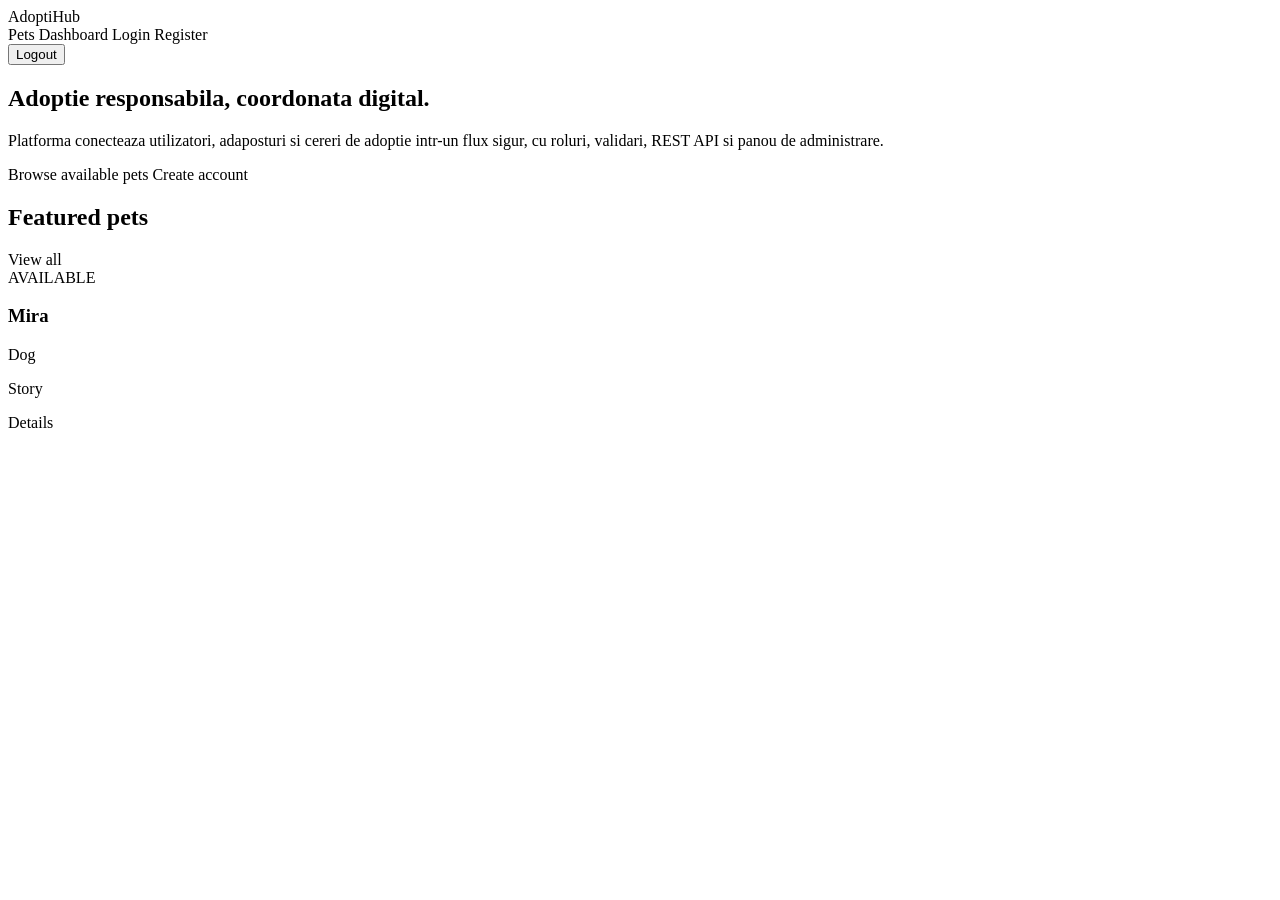
<file: pet-adoption-platform/src/main/resources/templates/index.html>
<!DOCTYPE html>
<html lang="en" xmlns:th="http://www.thymeleaf.org" xmlns:sec="http://www.thymeleaf.org/extras/spring-security">
<head>
    <meta charset="UTF-8">
    <meta name="viewport" content="width=device-width, initial-scale=1.0">
    <title>AdoptiHub</title>
    <link rel="stylesheet" th:href="@{/css/app.css}">
</head>
<body>
<header class="topbar">
    <a class="brand" th:href="@{/}">AdoptiHub</a>
    <nav class="nav">
        <a th:href="@{/pets}">Pets</a>
        <a sec:authorize="isAuthenticated()" th:href="@{/dashboard}">Dashboard</a>
        <a sec:authorize="isAnonymous()" th:href="@{/login}">Login</a>
        <a sec:authorize="isAnonymous()" class="btn secondary" th:href="@{/register}">Register</a>
        <form sec:authorize="isAuthenticated()" th:action="@{/logout}" method="post"><button class="btn secondary">Logout</button></form>
    </nav>
</header>
<section class="hero">
    <div class="hero-inner">
        <h1>Adoptie responsabila, coordonata digital.</h1>
        <p>Platforma conecteaza utilizatori, adaposturi si cereri de adoptie intr-un flux sigur, cu roluri, validari, REST API si panou de administrare.</p>
        <div class="actions">
            <a class="btn light" th:href="@{/pets}">Browse available pets</a>
            <a class="btn secondary" th:href="@{/register}">Create account</a>
        </div>
    </div>
</section>
<main class="container">
    <div class="section-title">
        <h2>Featured pets</h2>
        <a th:href="@{/pets}">View all</a>
    </div>
    <div class="grid">
        <article class="card" th:each="pet : ${pets}">
            <span class="badge" th:classappend="' status-' + ${pet.status}" th:text="${pet.status}">AVAILABLE</span>
            <h3 th:text="${pet.name}">Mira</h3>
            <p class="muted" th:text="${pet.species + ' / ' + pet.breed + ' / ' + pet.age + ' years'}">Dog</p>
            <p th:text="${pet.story}">Story</p>
            <a class="btn secondary" th:href="@{/pets/{id}(id=${pet.id})}">Details</a>
        </article>
    </div>
</main>
</body>
</html>
</file>
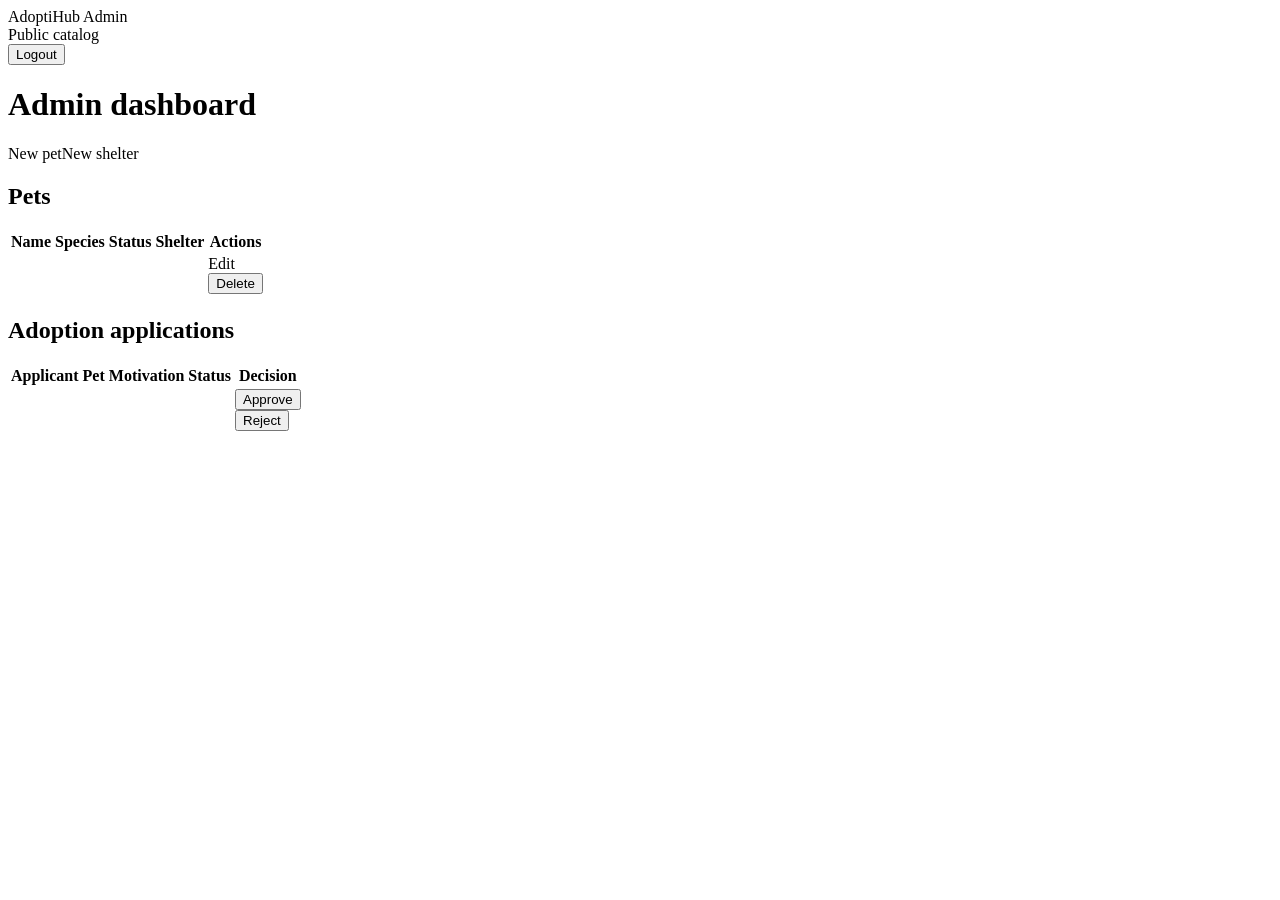
<file: pet-adoption-platform/src/main/resources/templates/admin/dashboard.html>
<!DOCTYPE html>
<html lang="en" xmlns:th="http://www.thymeleaf.org">
<head>
    <meta charset="UTF-8">
    <meta name="viewport" content="width=device-width, initial-scale=1.0">
    <title>Admin Dashboard - AdoptiHub</title>
    <link rel="stylesheet" th:href="@{/css/app.css}">
</head>
<body>
<header class="topbar"><a class="brand" th:href="@{/}">AdoptiHub Admin</a><nav class="nav"><a th:href="@{/pets}">Public catalog</a><form th:action="@{/logout}" method="post"><button class="btn secondary">Logout</button></form></nav></header>
<main class="container">
    <div class="alert success" th:if="${success}" th:text="${success}"></div>
    <div class="section-title"><h1>Admin dashboard</h1><div class="actions"><a class="btn" th:href="@{/admin/pets/new}">New pet</a><a class="btn secondary" th:href="@{/admin/shelters/new}">New shelter</a></div></div>
    <section class="card">
        <h2>Pets</h2>
        <table>
            <thead><tr><th>Name</th><th>Species</th><th>Status</th><th>Shelter</th><th>Actions</th></tr></thead>
            <tbody>
            <tr th:each="pet : ${pets}">
                <td th:text="${pet.name}"></td>
                <td th:text="${pet.species}"></td>
                <td><span class="badge" th:classappend="' status-' + ${pet.status}" th:text="${pet.status}"></span></td>
                <td th:text="${pet.shelter.name}"></td>
                <td class="actions"><a class="btn secondary" th:href="@{/admin/pets/{id}/edit(id=${pet.id})}">Edit</a><form th:action="@{/admin/pets/{id}/delete(id=${pet.id})}" method="post"><button class="btn danger">Delete</button></form></td>
            </tr>
            </tbody>
        </table>
    </section>
    <section class="card" style="margin-top:18px">
        <h2>Adoption applications</h2>
        <table>
            <thead><tr><th>Applicant</th><th>Pet</th><th>Motivation</th><th>Status</th><th>Decision</th></tr></thead>
            <tbody>
            <tr th:each="application : ${applications}">
                <td th:text="${application.applicant.username}"></td>
                <td th:text="${application.pet.name}"></td>
                <td th:text="${application.motivation}"></td>
                <td><span class="badge" th:classappend="' status-' + ${application.status}" th:text="${application.status}"></span></td>
                <td class="actions">
                    <form th:action="@{/admin/applications/{id}/APPROVED(id=${application.id})}" method="post"><button>Approve</button></form>
                    <form th:action="@{/admin/applications/{id}/REJECTED(id=${application.id})}" method="post"><button class="btn danger">Reject</button></form>
                </td>
            </tr>
            </tbody>
        </table>
    </section>
</main>
</body>
</html>
</file>
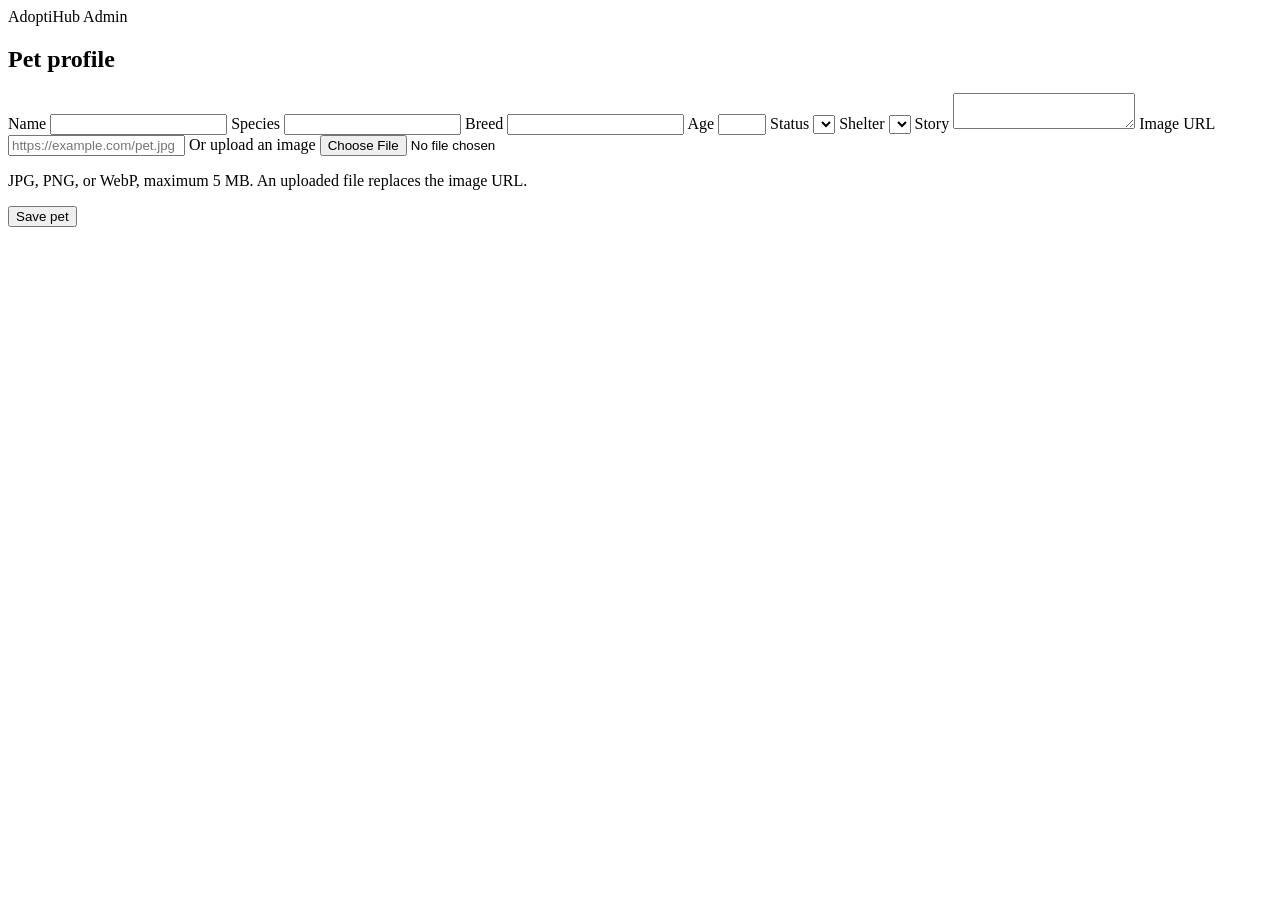
<file: pet-adoption-platform/src/main/resources/templates/admin/pet-form.html>
<!DOCTYPE html>
<html lang="en" xmlns:th="http://www.thymeleaf.org">
<head>
    <meta charset="UTF-8">
    <meta name="viewport" content="width=device-width, initial-scale=1.0">
    <title>Pet Form - AdoptiHub</title>
    <link rel="stylesheet" th:href="@{/css/app.css}">
</head>
<body>
<header class="topbar"><a class="brand" th:href="@{/dashboard}">AdoptiHub Admin</a></header>
<main class="container">
    <section class="card">
        <h1>Pet profile</h1>
        <form class="stack" th:action="@{/admin/pets}" th:object="${pet}" method="post" enctype="multipart/form-data">
            <input type="hidden" th:field="*{id}">
            <label>Name <input th:field="*{name}" required></label>
            <label>Species <input th:field="*{species}" required></label>
            <label>Breed <input th:field="*{breed}" required></label>
            <label>Age <input th:field="*{age}" type="number" min="0" max="30"></label>
            <label>Status <select th:field="*{status}"><option th:each="status : ${statuses}" th:value="${status}" th:text="${status}"></option></select></label>
            <label>Shelter <select th:field="*{shelter}"><option th:each="shelter : ${shelters}" th:value="${shelter.id}" th:text="${shelter.name}"></option></select></label>
            <label>Story <textarea th:field="*{story}" required></textarea></label>
            <label>Image URL <input type="url" th:field="*{imageUrl}" placeholder="https://example.com/pet.jpg"></label>
            <label>Or upload an image <input type="file" name="imageFile" accept="image/jpeg,image/png,image/webp"></label>
            <p class="muted">JPG, PNG, or WebP, maximum 5 MB. An uploaded file replaces the image URL.</p>
            <button>Save pet</button>
        </form>
    </section>
</main>
</body>
</html>
</file>
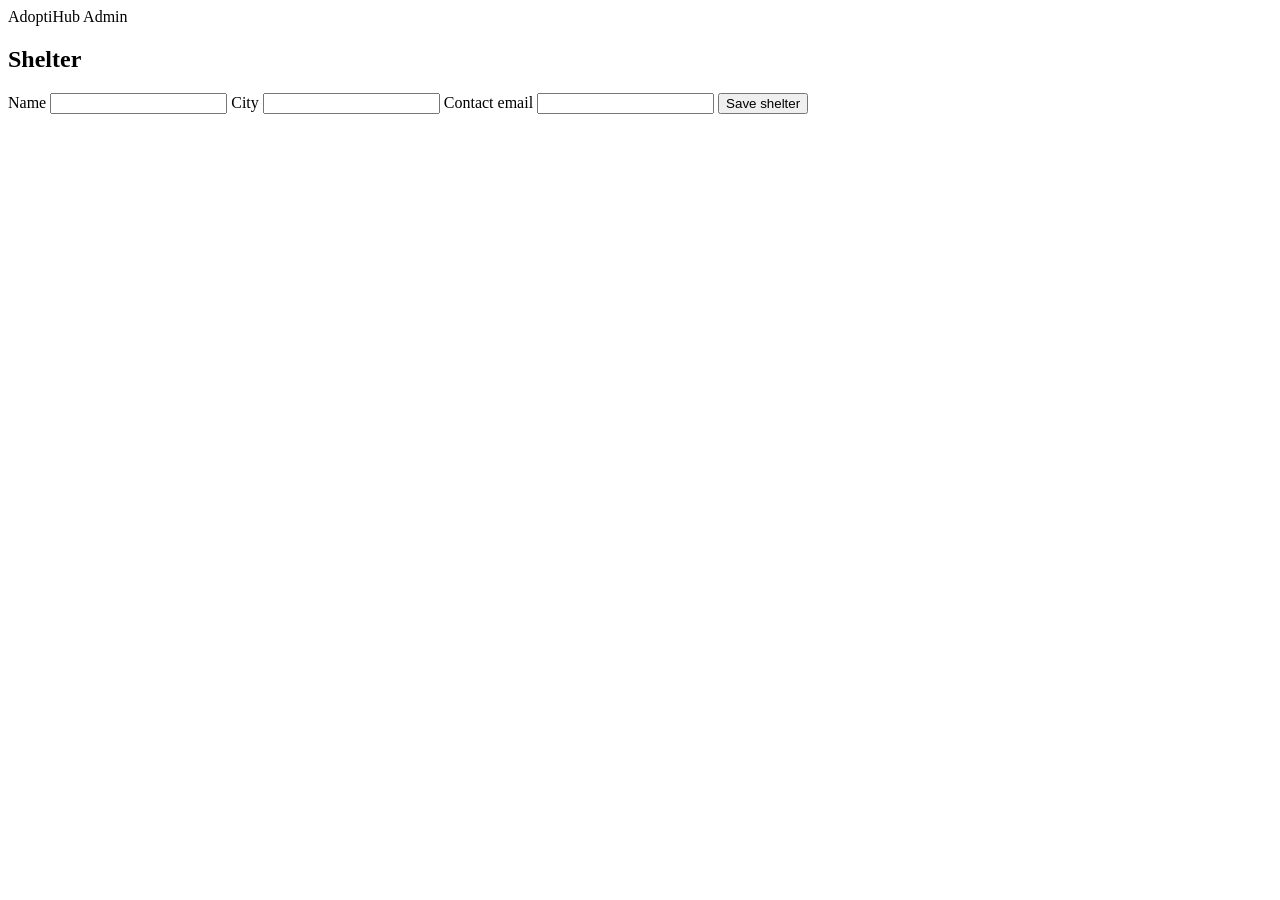
<file: pet-adoption-platform/src/main/resources/templates/admin/shelter-form.html>
<!DOCTYPE html>
<html lang="en" xmlns:th="http://www.thymeleaf.org">
<head>
    <meta charset="UTF-8">
    <meta name="viewport" content="width=device-width, initial-scale=1.0">
    <title>Shelter Form - AdoptiHub</title>
    <link rel="stylesheet" th:href="@{/css/app.css}">
</head>
<body>
<header class="topbar"><a class="brand" th:href="@{/dashboard}">AdoptiHub Admin</a></header>
<main class="container">
    <section class="card">
        <h1>Shelter</h1>
        <form class="stack" th:action="@{/admin/shelters}" th:object="${shelter}" method="post">
            <label>Name <input th:field="*{name}" required></label>
            <label>City <input th:field="*{city}" required></label>
            <label>Contact email <input th:field="*{contactEmail}" type="email" required></label>
            <button>Save shelter</button>
        </form>
    </section>
</main>
</body>
</html>
</file>
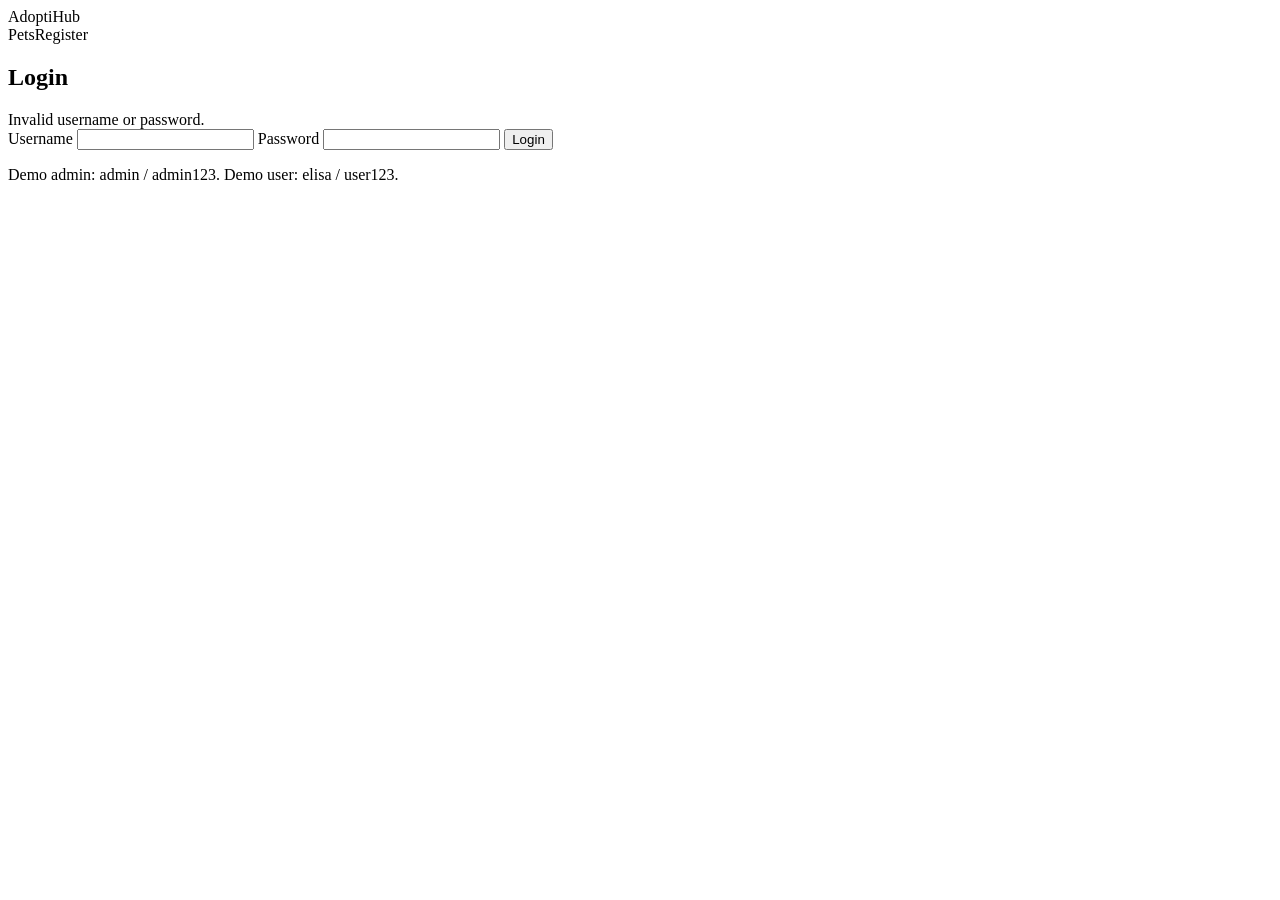
<file: pet-adoption-platform/src/main/resources/templates/auth/login.html>
<!DOCTYPE html>
<html lang="en" xmlns:th="http://www.thymeleaf.org">
<head>
    <meta charset="UTF-8">
    <meta name="viewport" content="width=device-width, initial-scale=1.0">
    <title>Login - AdoptiHub</title>
    <link rel="stylesheet" th:href="@{/css/app.css}">
</head>
<body>
<header class="topbar"><a class="brand" th:href="@{/}">AdoptiHub</a><nav class="nav"><a th:href="@{/pets}">Pets</a><a th:href="@{/register}">Register</a></nav></header>
<main class="container">
    <section class="card">
        <h1>Login</h1>
        <div class="alert success" th:if="${success}" th:text="${success}"></div>
        <div class="alert error" th:if="${param.error}">Invalid username or password.</div>
        <form class="stack" th:action="@{/login}" method="post">
            <label>Username <input name="username" required></label>
            <label>Password <input name="password" type="password" required></label>
            <button>Login</button>
        </form>
        <p class="muted">Demo admin: admin / admin123. Demo user: elisa / user123.</p>
    </section>
</main>
</body>
</html>
</file>
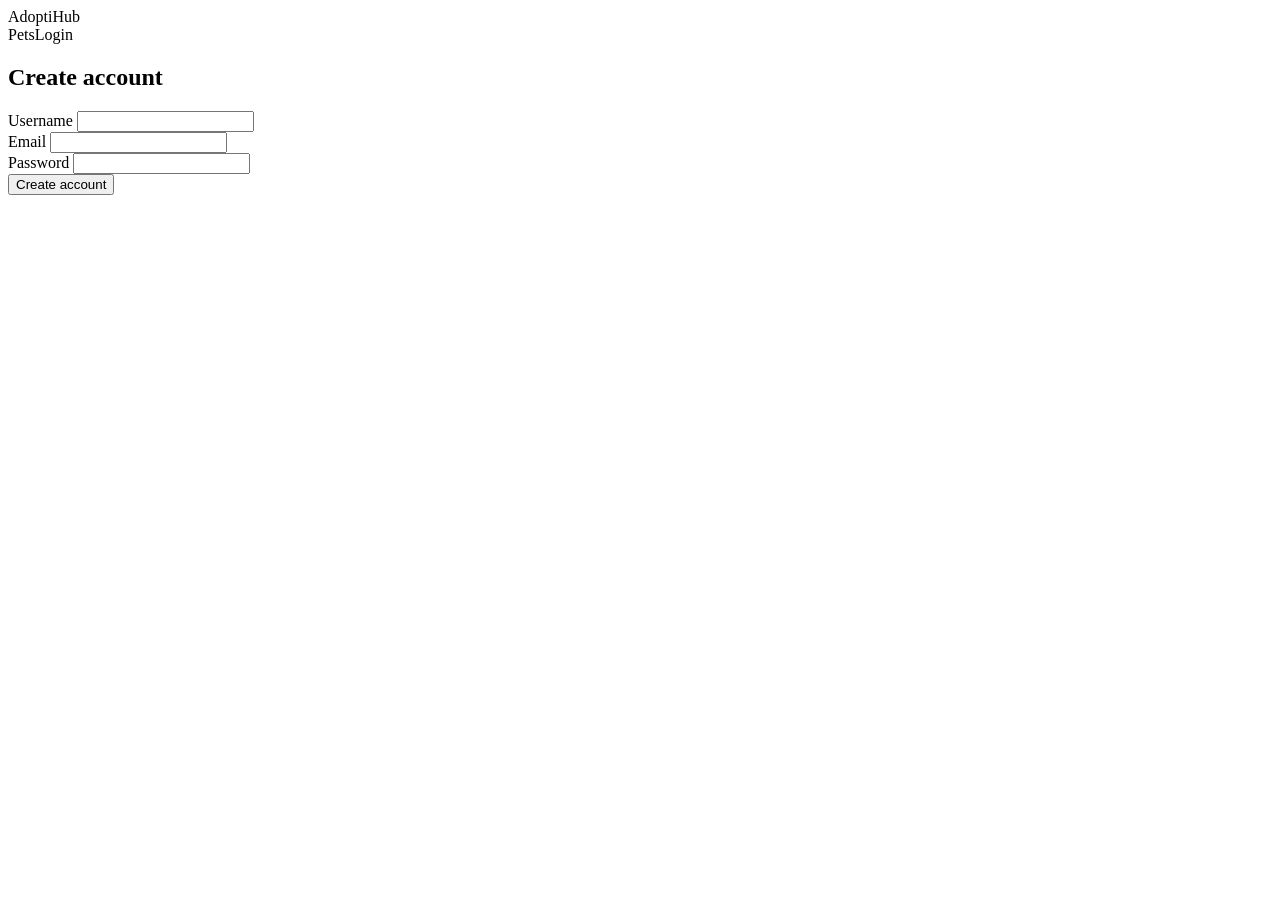
<file: pet-adoption-platform/src/main/resources/templates/auth/register.html>
<!DOCTYPE html>
<html lang="en" xmlns:th="http://www.thymeleaf.org">
<head>
    <meta charset="UTF-8">
    <meta name="viewport" content="width=device-width, initial-scale=1.0">
    <title>Register - AdoptiHub</title>
    <link rel="stylesheet" th:href="@{/css/app.css}">
</head>
<body>
<header class="topbar"><a class="brand" th:href="@{/}">AdoptiHub</a><nav class="nav"><a th:href="@{/pets}">Pets</a><a th:href="@{/login}">Login</a></nav></header>
<main class="container">
    <section class="card">
        <h1>Create account</h1>
        <form class="stack" th:action="@{/register}" th:object="${registerRequest}" method="post">
            <div class="alert error" th:if="${#fields.hasGlobalErrors()}" th:each="err : ${#fields.globalErrors()}" th:text="${err}"></div>
            <label>Username <input th:field="*{username}" required></label>
            <div class="muted" th:if="${#fields.hasErrors('username')}" th:errors="*{username}"></div>
            <label>Email <input th:field="*{email}" type="email" required></label>
            <div class="muted" th:if="${#fields.hasErrors('email')}" th:errors="*{email}"></div>
            <label>Password <input th:field="*{password}" type="password" required></label>
            <div class="muted" th:if="${#fields.hasErrors('password')}" th:errors="*{password}"></div>
            <button>Create account</button>
        </form>
    </section>
</main>
</body>
</html>
</file>
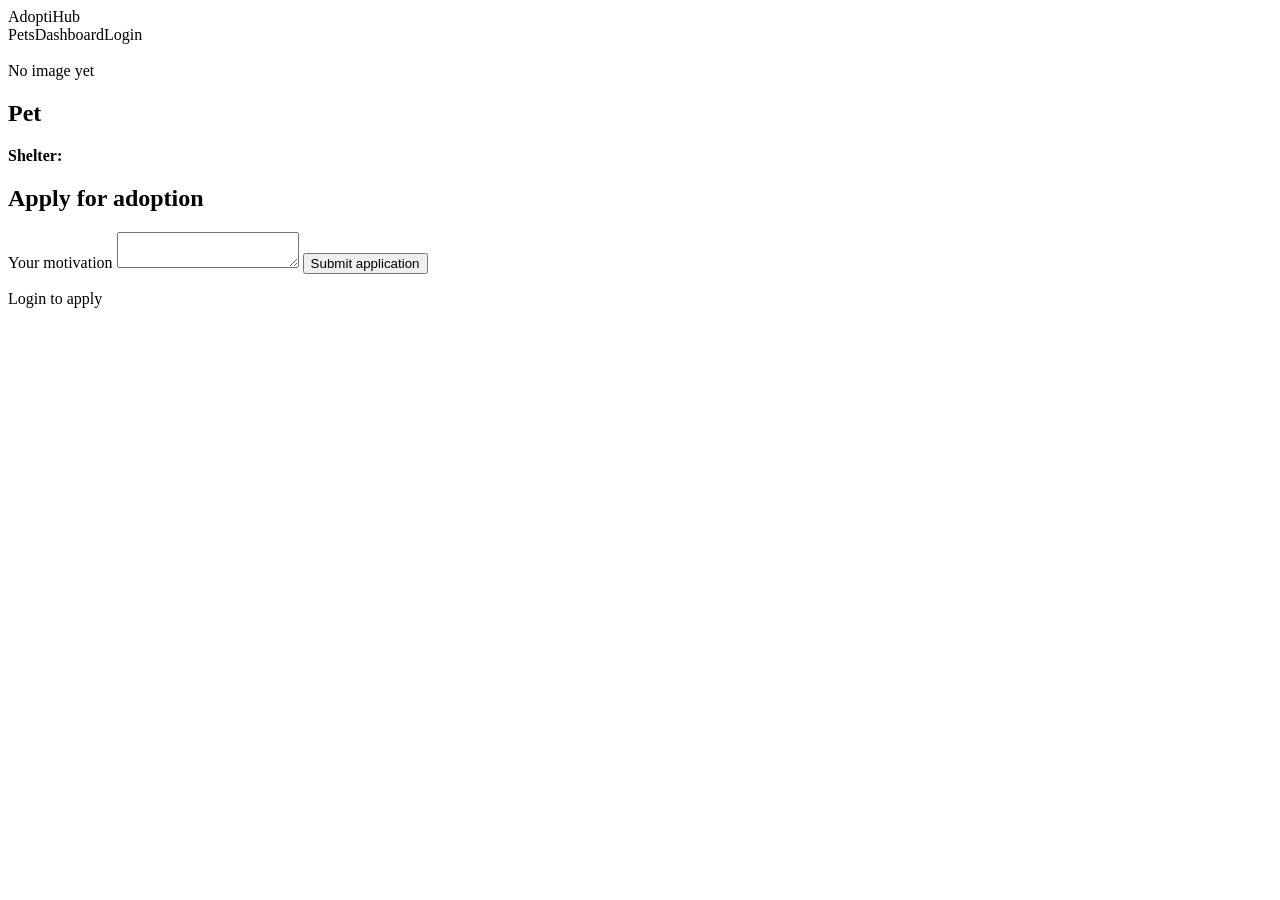
<file: pet-adoption-platform/src/main/resources/templates/pets/detail.html>
<!DOCTYPE html>
<html lang="en" xmlns:th="http://www.thymeleaf.org" xmlns:sec="http://www.thymeleaf.org/extras/spring-security">
<head>
    <meta charset="UTF-8">
    <meta name="viewport" content="width=device-width, initial-scale=1.0">
    <title th:text="${pet.name} + ' - AdoptiHub'">Pet</title>
    <link rel="stylesheet" th:href="@{/css/app.css}">
</head>
<body>
<header class="topbar"><a class="brand" th:href="@{/}">AdoptiHub</a><nav class="nav"><a th:href="@{/pets}">Pets</a><a sec:authorize="isAuthenticated()" th:href="@{/dashboard}">Dashboard</a><a sec:authorize="isAnonymous()" th:href="@{/login}">Login</a></nav></header>
<main class="container">
    <div class="alert success" th:if="${success}" th:text="${success}"></div>
    <div class="alert error" th:if="${error}" th:text="${error}"></div>
    <section class="card">
        <img class="pet-detail-image" th:if="${not #strings.isEmpty(pet.imageUrl)}" th:src="${pet.imageUrl}" th:alt="${pet.name}">
        <div class="pet-detail-image pet-image-placeholder" th:unless="${not #strings.isEmpty(pet.imageUrl)}">No image yet</div>
        <span class="badge" th:classappend="' status-' + ${pet.status}" th:text="${pet.status}"></span>
        <h1 th:text="${pet.name}">Pet</h1>
        <p class="muted" th:text="${pet.species + ' / ' + pet.breed + ' / ' + pet.age + ' years'}"></p>
        <p th:text="${pet.story}"></p>
        <p><strong>Shelter:</strong> <span th:text="${pet.shelter.name + ', ' + pet.shelter.city}"></span></p>
    </section>
    <section class="card" style="margin-top:18px" sec:authorize="isAuthenticated()">
        <h2>Apply for adoption</h2>
        <form class="stack" th:action="@{/pets/{id}/apply(id=${pet.id})}" method="post">
            <label>Your motivation <textarea name="motivation" required minlength="20" maxlength="1200"></textarea></label>
            <button>Submit application</button>
        </form>
    </section>
    <p sec:authorize="isAnonymous()"><a class="btn" th:href="@{/login}">Login to apply</a></p>
</main>
</body>
</html>
</file>
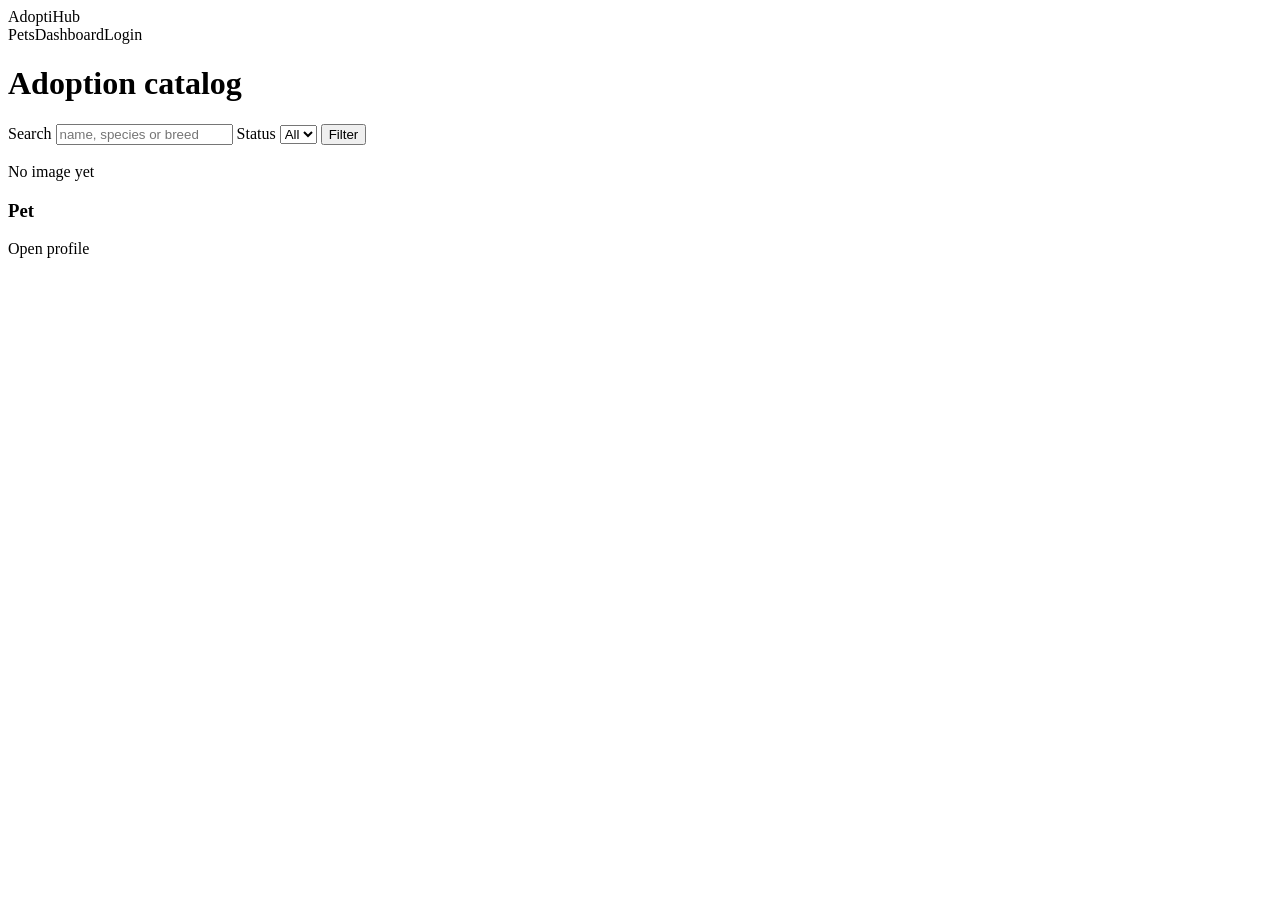
<file: pet-adoption-platform/src/main/resources/templates/pets/list.html>
<!DOCTYPE html>
<html lang="en" xmlns:th="http://www.thymeleaf.org" xmlns:sec="http://www.thymeleaf.org/extras/spring-security">
<head>
    <meta charset="UTF-8">
    <meta name="viewport" content="width=device-width, initial-scale=1.0">
    <title>Pets - AdoptiHub</title>
    <link rel="stylesheet" th:href="@{/css/app.css}">
</head>
<body>
<header class="topbar"><a class="brand" th:href="@{/}">AdoptiHub</a><nav class="nav"><a th:href="@{/pets}">Pets</a><a sec:authorize="isAuthenticated()" th:href="@{/dashboard}">Dashboard</a><a sec:authorize="isAnonymous()" th:href="@{/login}">Login</a></nav></header>
<main class="container">
    <h1>Adoption catalog</h1>
    <form class="filter" th:action="@{/pets}" method="get">
        <label>Search <input name="q" th:value="${q}" placeholder="name, species or breed"></label>
        <label>Status
            <select name="status">
                <option value="">All</option>
                <option th:each="status : ${statuses}" th:value="${status}" th:text="${status}"></option>
            </select>
        </label>
        <button>Filter</button>
    </form>
    <div class="grid">
        <article class="card" th:each="pet : ${pets}">
            <img class="pet-image" th:if="${not #strings.isEmpty(pet.imageUrl)}" th:src="${pet.imageUrl}" th:alt="${pet.name}">
            <div class="pet-image pet-image-placeholder" th:unless="${not #strings.isEmpty(pet.imageUrl)}">No image yet</div>
            <span class="badge" th:classappend="' status-' + ${pet.status}" th:text="${pet.status}"></span>
            <h3 th:text="${pet.name}">Pet</h3>
            <p class="muted" th:text="${pet.species + ' / ' + pet.breed}"></p>
            <p th:text="${pet.story}"></p>
            <a class="btn secondary" th:href="@{/pets/{id}(id=${pet.id})}">Open profile</a>
        </article>
    </div>
</main>
</body>
</html>
</file>
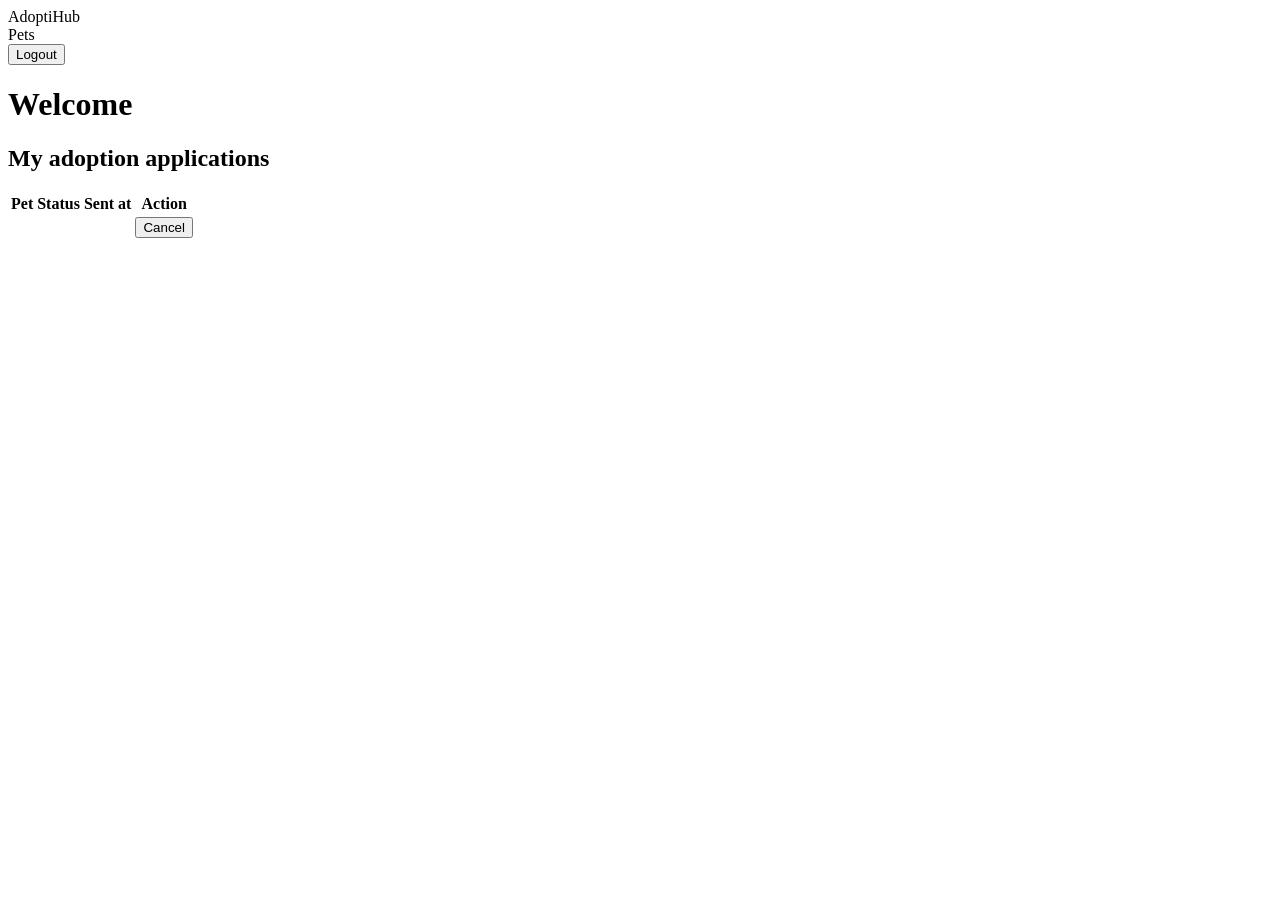
<file: pet-adoption-platform/src/main/resources/templates/user/dashboard.html>
<!DOCTYPE html>
<html lang="en" xmlns:th="http://www.thymeleaf.org">
<head>
    <meta charset="UTF-8">
    <meta name="viewport" content="width=device-width, initial-scale=1.0">
    <title>User Dashboard - AdoptiHub</title>
    <link rel="stylesheet" th:href="@{/css/app.css}">
</head>
<body>
<header class="topbar"><a class="brand" th:href="@{/}">AdoptiHub</a><nav class="nav"><a th:href="@{/pets}">Pets</a><form th:action="@{/logout}" method="post"><button class="btn secondary">Logout</button></form></nav></header>
<main class="container">
    <div class="alert success" th:if="${success}" th:text="${success}"></div>
    <h1 th:text="'Welcome, ' + ${user.username}">Welcome</h1>
    <section class="card">
        <h2>My adoption applications</h2>
        <table>
            <thead><tr><th>Pet</th><th>Status</th><th>Sent at</th><th>Action</th></tr></thead>
            <tbody>
            <tr th:each="application : ${applications}">
                <td th:text="${application.pet.name}"></td>
                <td><span class="badge" th:classappend="' status-' + ${application.status}" th:text="${application.status}"></span></td>
                <td th:text="${#temporals.format(application.createdAt, 'yyyy-MM-dd HH:mm')}"></td>
                <td>
                    <form th:if="${application.status.name() == 'PENDING'}" th:action="@{/applications/{id}/cancel(id=${application.id})}" method="post">
                        <button class="btn danger">Cancel</button>
                    </form>
                </td>
            </tr>
            </tbody>
        </table>
    </section>
</main>
</body>
</html>
</file>
